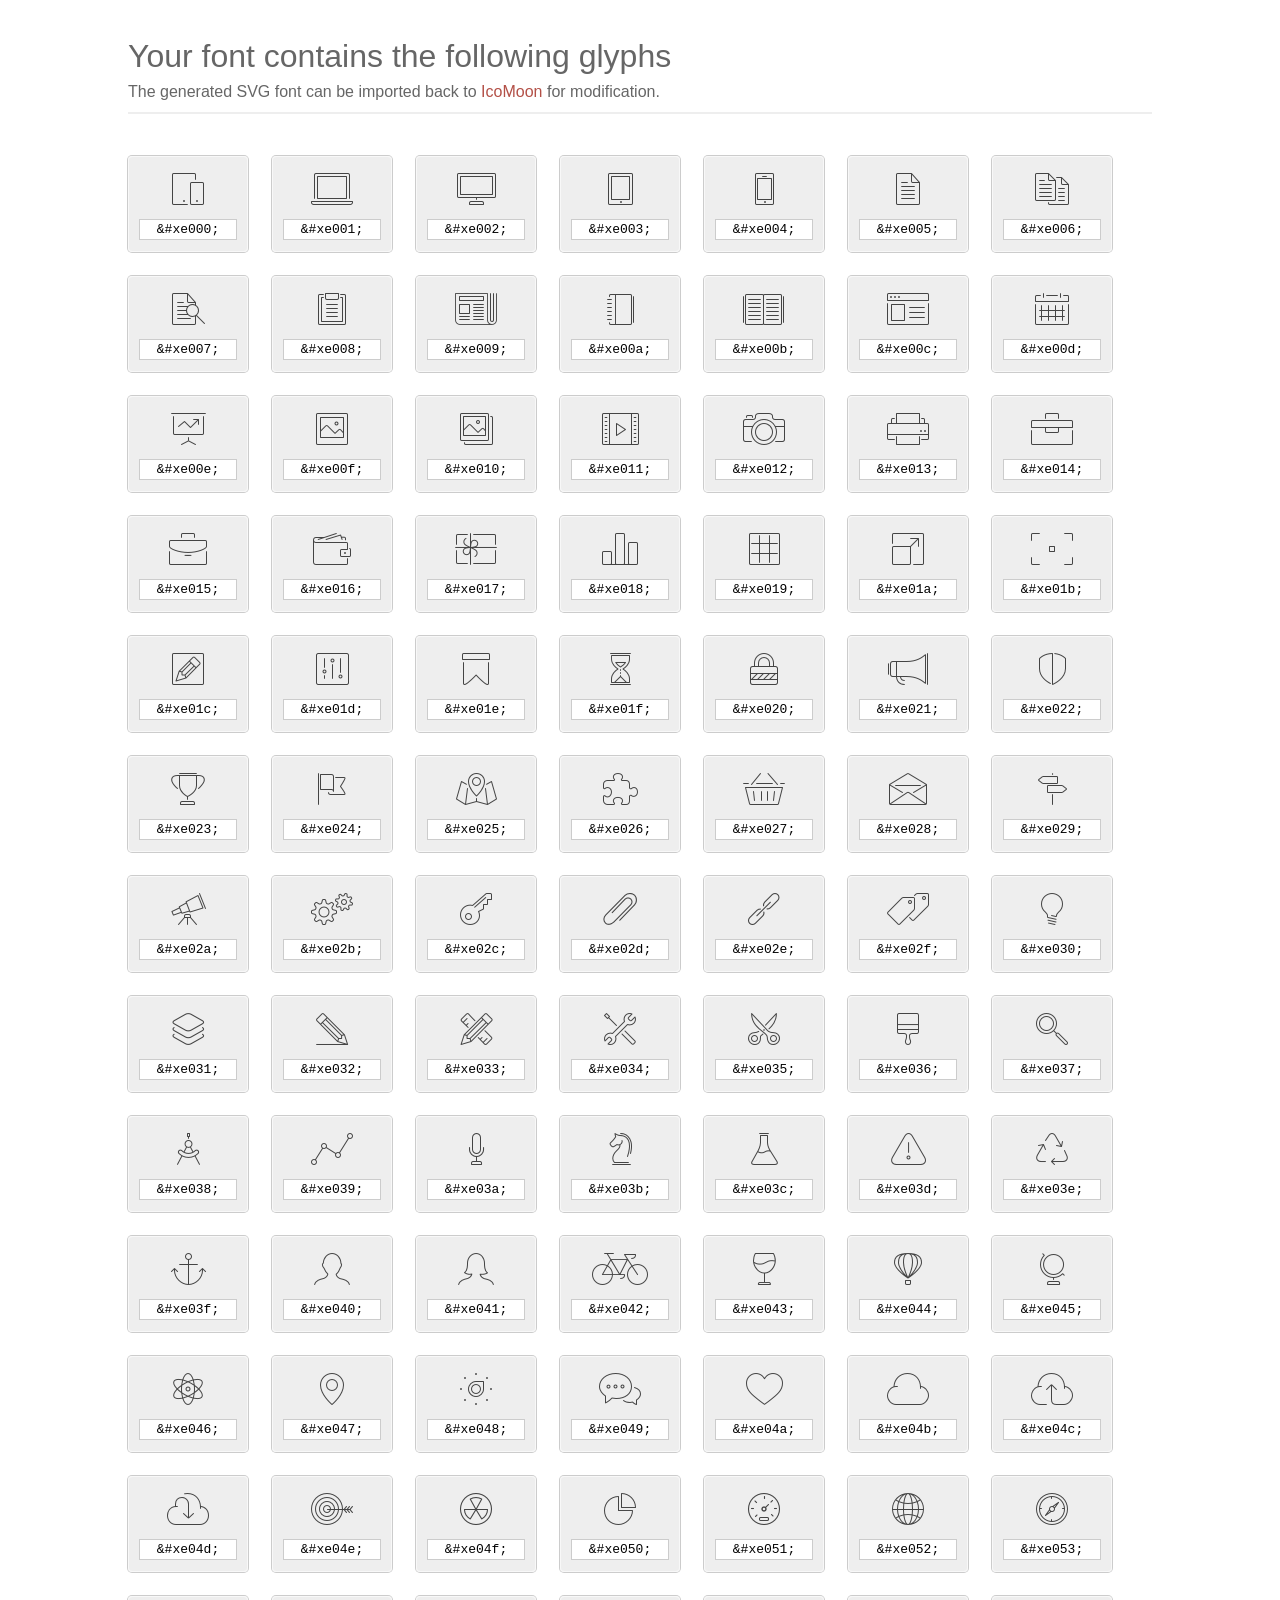
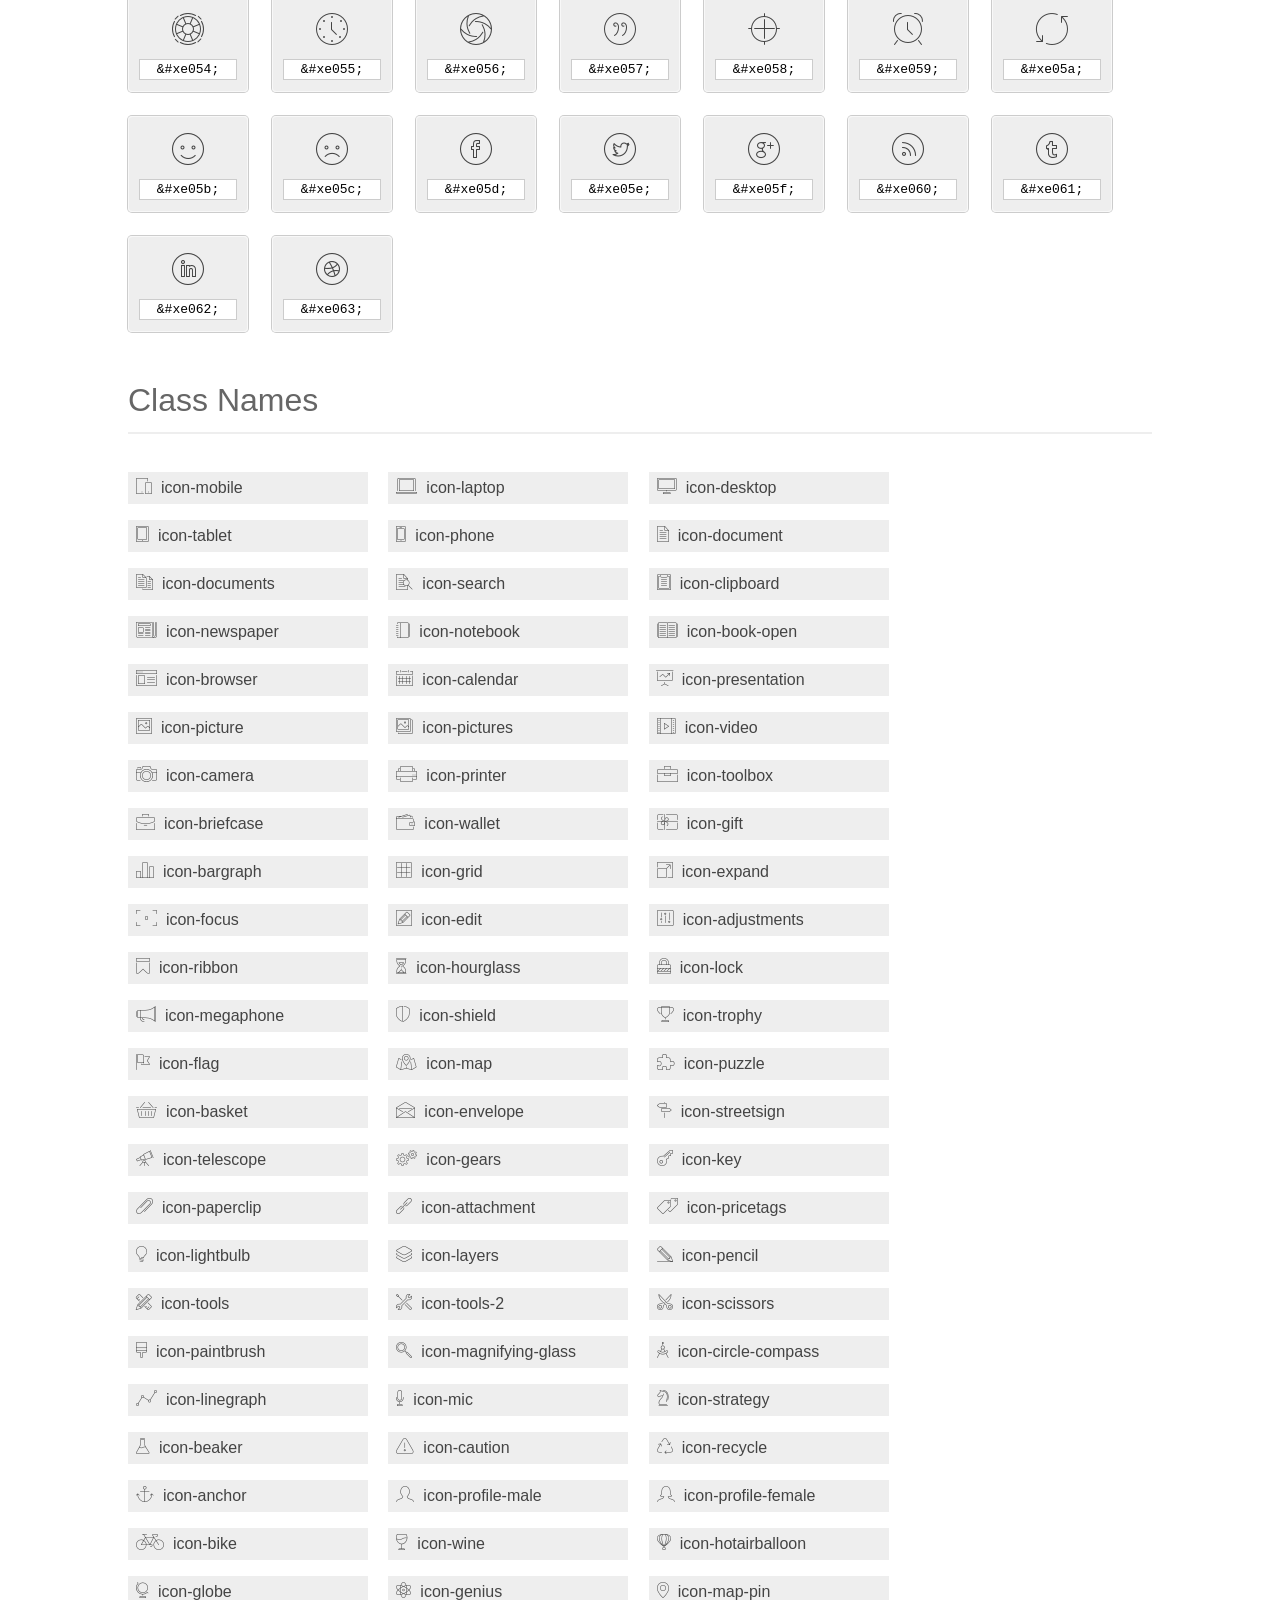
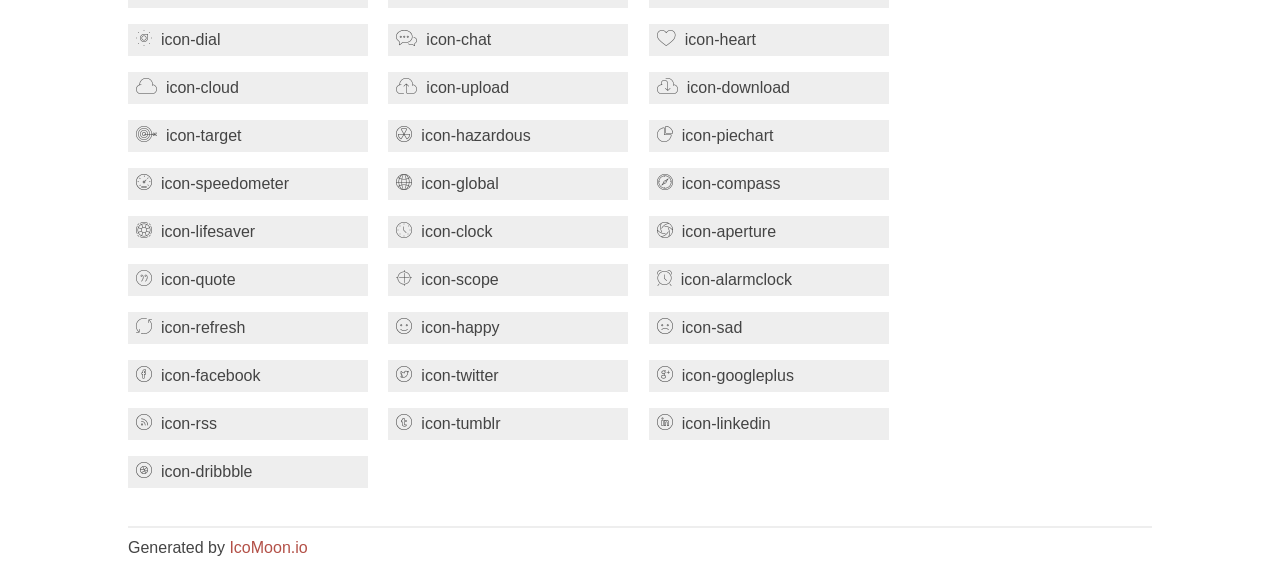
<file: base-app/src/app/modules/home/landing-page-files/fonts/et-line-font/index.html>
<!doctype html>
<html>
<head>
<title>Your Font/Glyphs</title>
<link rel="stylesheet" href="style.css" />
<!--[if lte IE 7]><script src="lte-ie7.js"></script><![endif]-->
<style>
	section, header, footer {display: block;}
	body {
		font-family: sans-serif;
		color: #444;
		line-height: 1.5;
		font-size: 1em;
	}
	* {
		-moz-box-sizing: border-box;
		-webkit-box-sizing: border-box;
		box-sizing: border-box;
		margin: 0;
		padding: 0;
	}
	.glyph {
		font-size: 16px;
		float: left;
		text-align: center;
		background: #eee;
		padding: .75em;
		margin: .75em 1.5em .75em 0;
		width: 7.5em;
		border-radius: .25em;
		box-shadow: inset 0 0 0 1px #f8f8f8, 0 0 0 1px #CCC;
	}
	.glyph input {
		font-family: consolas, monospace;
		font-size: 13px;
		width: 100%;
		text-align: center;
		border: 0;
		box-shadow: 0 0 0 1px #ccc;
		padding: .125em;
	}
	.w-main {
		width: 80%;
	}
	.centered {
		margin-left: auto;
		margin-right: auto;
	}
	.fs1 {
		font-size: 2em;
	}
	header {
		margin: 2em 0;
		padding-bottom: .5em;
		color: #666;
		box-shadow: 0 2px #eee;
	}
	header h1 {
		font-size: 2em;
		font-weight: normal;
	}
	.clearfix:before, .clearfix:after { content: ""; display: table; }
	.clearfix:after, .clear { clear: both; }
	footer {
		margin-top: 2em;
		padding: .5em 0;
		box-shadow: 0 -2px #eee;
	}
	a, a:visited {
		color: #B35047;
		text-decoration: none;
	}
	a:hover, a:focus {color: #000;}
	.box1 {
		font-size: 16px;
		display: inline-block;
		width: 15em;
		padding: .25em .5em;
		background: #eee;
		margin: .5em 1em .5em 0;
	}
</style>
</head>
<body>
	<div class="w-main centered">
	<section class="mtm clearfix" id="glyphs">
	<header>
		<h1>Your font contains the following glyphs</h1>
		<p>The generated SVG font can be imported back to <a href="http://icomoon.io/app">IcoMoon</a> for modification.</p>
	</header>
	<div class="glyph">
		<div class="fs1" aria-hidden="true" data-icon="&#xe000;"></div>
		<input type="text" readonly="readonly" value="&amp;#xe000;" />
	</div>
	<div class="glyph">
		<div class="fs1" aria-hidden="true" data-icon="&#xe001;"></div>
		<input type="text" readonly="readonly" value="&amp;#xe001;" />
	</div>
	<div class="glyph">
		<div class="fs1" aria-hidden="true" data-icon="&#xe002;"></div>
		<input type="text" readonly="readonly" value="&amp;#xe002;" />
	</div>
	<div class="glyph">
		<div class="fs1" aria-hidden="true" data-icon="&#xe003;"></div>
		<input type="text" readonly="readonly" value="&amp;#xe003;" />
	</div>
	<div class="glyph">
		<div class="fs1" aria-hidden="true" data-icon="&#xe004;"></div>
		<input type="text" readonly="readonly" value="&amp;#xe004;" />
	</div>
	<div class="glyph">
		<div class="fs1" aria-hidden="true" data-icon="&#xe005;"></div>
		<input type="text" readonly="readonly" value="&amp;#xe005;" />
	</div>
	<div class="glyph">
		<div class="fs1" aria-hidden="true" data-icon="&#xe006;"></div>
		<input type="text" readonly="readonly" value="&amp;#xe006;" />
	</div>
	<div class="glyph">
		<div class="fs1" aria-hidden="true" data-icon="&#xe007;"></div>
		<input type="text" readonly="readonly" value="&amp;#xe007;" />
	</div>
	<div class="glyph">
		<div class="fs1" aria-hidden="true" data-icon="&#xe008;"></div>
		<input type="text" readonly="readonly" value="&amp;#xe008;" />
	</div>
	<div class="glyph">
		<div class="fs1" aria-hidden="true" data-icon="&#xe009;"></div>
		<input type="text" readonly="readonly" value="&amp;#xe009;" />
	</div>
	<div class="glyph">
		<div class="fs1" aria-hidden="true" data-icon="&#xe00a;"></div>
		<input type="text" readonly="readonly" value="&amp;#xe00a;" />
	</div>
	<div class="glyph">
		<div class="fs1" aria-hidden="true" data-icon="&#xe00b;"></div>
		<input type="text" readonly="readonly" value="&amp;#xe00b;" />
	</div>
	<div class="glyph">
		<div class="fs1" aria-hidden="true" data-icon="&#xe00c;"></div>
		<input type="text" readonly="readonly" value="&amp;#xe00c;" />
	</div>
	<div class="glyph">
		<div class="fs1" aria-hidden="true" data-icon="&#xe00d;"></div>
		<input type="text" readonly="readonly" value="&amp;#xe00d;" />
	</div>
	<div class="glyph">
		<div class="fs1" aria-hidden="true" data-icon="&#xe00e;"></div>
		<input type="text" readonly="readonly" value="&amp;#xe00e;" />
	</div>
	<div class="glyph">
		<div class="fs1" aria-hidden="true" data-icon="&#xe00f;"></div>
		<input type="text" readonly="readonly" value="&amp;#xe00f;" />
	</div>
	<div class="glyph">
		<div class="fs1" aria-hidden="true" data-icon="&#xe010;"></div>
		<input type="text" readonly="readonly" value="&amp;#xe010;" />
	</div>
	<div class="glyph">
		<div class="fs1" aria-hidden="true" data-icon="&#xe011;"></div>
		<input type="text" readonly="readonly" value="&amp;#xe011;" />
	</div>
	<div class="glyph">
		<div class="fs1" aria-hidden="true" data-icon="&#xe012;"></div>
		<input type="text" readonly="readonly" value="&amp;#xe012;" />
	</div>
	<div class="glyph">
		<div class="fs1" aria-hidden="true" data-icon="&#xe013;"></div>
		<input type="text" readonly="readonly" value="&amp;#xe013;" />
	</div>
	<div class="glyph">
		<div class="fs1" aria-hidden="true" data-icon="&#xe014;"></div>
		<input type="text" readonly="readonly" value="&amp;#xe014;" />
	</div>
	<div class="glyph">
		<div class="fs1" aria-hidden="true" data-icon="&#xe015;"></div>
		<input type="text" readonly="readonly" value="&amp;#xe015;" />
	</div>
	<div class="glyph">
		<div class="fs1" aria-hidden="true" data-icon="&#xe016;"></div>
		<input type="text" readonly="readonly" value="&amp;#xe016;" />
	</div>
	<div class="glyph">
		<div class="fs1" aria-hidden="true" data-icon="&#xe017;"></div>
		<input type="text" readonly="readonly" value="&amp;#xe017;" />
	</div>
	<div class="glyph">
		<div class="fs1" aria-hidden="true" data-icon="&#xe018;"></div>
		<input type="text" readonly="readonly" value="&amp;#xe018;" />
	</div>
	<div class="glyph">
		<div class="fs1" aria-hidden="true" data-icon="&#xe019;"></div>
		<input type="text" readonly="readonly" value="&amp;#xe019;" />
	</div>
	<div class="glyph">
		<div class="fs1" aria-hidden="true" data-icon="&#xe01a;"></div>
		<input type="text" readonly="readonly" value="&amp;#xe01a;" />
	</div>
	<div class="glyph">
		<div class="fs1" aria-hidden="true" data-icon="&#xe01b;"></div>
		<input type="text" readonly="readonly" value="&amp;#xe01b;" />
	</div>
	<div class="glyph">
		<div class="fs1" aria-hidden="true" data-icon="&#xe01c;"></div>
		<input type="text" readonly="readonly" value="&amp;#xe01c;" />
	</div>
	<div class="glyph">
		<div class="fs1" aria-hidden="true" data-icon="&#xe01d;"></div>
		<input type="text" readonly="readonly" value="&amp;#xe01d;" />
	</div>
	<div class="glyph">
		<div class="fs1" aria-hidden="true" data-icon="&#xe01e;"></div>
		<input type="text" readonly="readonly" value="&amp;#xe01e;" />
	</div>
	<div class="glyph">
		<div class="fs1" aria-hidden="true" data-icon="&#xe01f;"></div>
		<input type="text" readonly="readonly" value="&amp;#xe01f;" />
	</div>
	<div class="glyph">
		<div class="fs1" aria-hidden="true" data-icon="&#xe020;"></div>
		<input type="text" readonly="readonly" value="&amp;#xe020;" />
	</div>
	<div class="glyph">
		<div class="fs1" aria-hidden="true" data-icon="&#xe021;"></div>
		<input type="text" readonly="readonly" value="&amp;#xe021;" />
	</div>
	<div class="glyph">
		<div class="fs1" aria-hidden="true" data-icon="&#xe022;"></div>
		<input type="text" readonly="readonly" value="&amp;#xe022;" />
	</div>
	<div class="glyph">
		<div class="fs1" aria-hidden="true" data-icon="&#xe023;"></div>
		<input type="text" readonly="readonly" value="&amp;#xe023;" />
	</div>
	<div class="glyph">
		<div class="fs1" aria-hidden="true" data-icon="&#xe024;"></div>
		<input type="text" readonly="readonly" value="&amp;#xe024;" />
	</div>
	<div class="glyph">
		<div class="fs1" aria-hidden="true" data-icon="&#xe025;"></div>
		<input type="text" readonly="readonly" value="&amp;#xe025;" />
	</div>
	<div class="glyph">
		<div class="fs1" aria-hidden="true" data-icon="&#xe026;"></div>
		<input type="text" readonly="readonly" value="&amp;#xe026;" />
	</div>
	<div class="glyph">
		<div class="fs1" aria-hidden="true" data-icon="&#xe027;"></div>
		<input type="text" readonly="readonly" value="&amp;#xe027;" />
	</div>
	<div class="glyph">
		<div class="fs1" aria-hidden="true" data-icon="&#xe028;"></div>
		<input type="text" readonly="readonly" value="&amp;#xe028;" />
	</div>
	<div class="glyph">
		<div class="fs1" aria-hidden="true" data-icon="&#xe029;"></div>
		<input type="text" readonly="readonly" value="&amp;#xe029;" />
	</div>
	<div class="glyph">
		<div class="fs1" aria-hidden="true" data-icon="&#xe02a;"></div>
		<input type="text" readonly="readonly" value="&amp;#xe02a;" />
	</div>
	<div class="glyph">
		<div class="fs1" aria-hidden="true" data-icon="&#xe02b;"></div>
		<input type="text" readonly="readonly" value="&amp;#xe02b;" />
	</div>
	<div class="glyph">
		<div class="fs1" aria-hidden="true" data-icon="&#xe02c;"></div>
		<input type="text" readonly="readonly" value="&amp;#xe02c;" />
	</div>
	<div class="glyph">
		<div class="fs1" aria-hidden="true" data-icon="&#xe02d;"></div>
		<input type="text" readonly="readonly" value="&amp;#xe02d;" />
	</div>
	<div class="glyph">
		<div class="fs1" aria-hidden="true" data-icon="&#xe02e;"></div>
		<input type="text" readonly="readonly" value="&amp;#xe02e;" />
	</div>
	<div class="glyph">
		<div class="fs1" aria-hidden="true" data-icon="&#xe02f;"></div>
		<input type="text" readonly="readonly" value="&amp;#xe02f;" />
	</div>
	<div class="glyph">
		<div class="fs1" aria-hidden="true" data-icon="&#xe030;"></div>
		<input type="text" readonly="readonly" value="&amp;#xe030;" />
	</div>
	<div class="glyph">
		<div class="fs1" aria-hidden="true" data-icon="&#xe031;"></div>
		<input type="text" readonly="readonly" value="&amp;#xe031;" />
	</div>
	<div class="glyph">
		<div class="fs1" aria-hidden="true" data-icon="&#xe032;"></div>
		<input type="text" readonly="readonly" value="&amp;#xe032;" />
	</div>
	<div class="glyph">
		<div class="fs1" aria-hidden="true" data-icon="&#xe033;"></div>
		<input type="text" readonly="readonly" value="&amp;#xe033;" />
	</div>
	<div class="glyph">
		<div class="fs1" aria-hidden="true" data-icon="&#xe034;"></div>
		<input type="text" readonly="readonly" value="&amp;#xe034;" />
	</div>
	<div class="glyph">
		<div class="fs1" aria-hidden="true" data-icon="&#xe035;"></div>
		<input type="text" readonly="readonly" value="&amp;#xe035;" />
	</div>
	<div class="glyph">
		<div class="fs1" aria-hidden="true" data-icon="&#xe036;"></div>
		<input type="text" readonly="readonly" value="&amp;#xe036;" />
	</div>
	<div class="glyph">
		<div class="fs1" aria-hidden="true" data-icon="&#xe037;"></div>
		<input type="text" readonly="readonly" value="&amp;#xe037;" />
	</div>
	<div class="glyph">
		<div class="fs1" aria-hidden="true" data-icon="&#xe038;"></div>
		<input type="text" readonly="readonly" value="&amp;#xe038;" />
	</div>
	<div class="glyph">
		<div class="fs1" aria-hidden="true" data-icon="&#xe039;"></div>
		<input type="text" readonly="readonly" value="&amp;#xe039;" />
	</div>
	<div class="glyph">
		<div class="fs1" aria-hidden="true" data-icon="&#xe03a;"></div>
		<input type="text" readonly="readonly" value="&amp;#xe03a;" />
	</div>
	<div class="glyph">
		<div class="fs1" aria-hidden="true" data-icon="&#xe03b;"></div>
		<input type="text" readonly="readonly" value="&amp;#xe03b;" />
	</div>
	<div class="glyph">
		<div class="fs1" aria-hidden="true" data-icon="&#xe03c;"></div>
		<input type="text" readonly="readonly" value="&amp;#xe03c;" />
	</div>
	<div class="glyph">
		<div class="fs1" aria-hidden="true" data-icon="&#xe03d;"></div>
		<input type="text" readonly="readonly" value="&amp;#xe03d;" />
	</div>
	<div class="glyph">
		<div class="fs1" aria-hidden="true" data-icon="&#xe03e;"></div>
		<input type="text" readonly="readonly" value="&amp;#xe03e;" />
	</div>
	<div class="glyph">
		<div class="fs1" aria-hidden="true" data-icon="&#xe03f;"></div>
		<input type="text" readonly="readonly" value="&amp;#xe03f;" />
	</div>
	<div class="glyph">
		<div class="fs1" aria-hidden="true" data-icon="&#xe040;"></div>
		<input type="text" readonly="readonly" value="&amp;#xe040;" />
	</div>
	<div class="glyph">
		<div class="fs1" aria-hidden="true" data-icon="&#xe041;"></div>
		<input type="text" readonly="readonly" value="&amp;#xe041;" />
	</div>
	<div class="glyph">
		<div class="fs1" aria-hidden="true" data-icon="&#xe042;"></div>
		<input type="text" readonly="readonly" value="&amp;#xe042;" />
	</div>
	<div class="glyph">
		<div class="fs1" aria-hidden="true" data-icon="&#xe043;"></div>
		<input type="text" readonly="readonly" value="&amp;#xe043;" />
	</div>
	<div class="glyph">
		<div class="fs1" aria-hidden="true" data-icon="&#xe044;"></div>
		<input type="text" readonly="readonly" value="&amp;#xe044;" />
	</div>
	<div class="glyph">
		<div class="fs1" aria-hidden="true" data-icon="&#xe045;"></div>
		<input type="text" readonly="readonly" value="&amp;#xe045;" />
	</div>
	<div class="glyph">
		<div class="fs1" aria-hidden="true" data-icon="&#xe046;"></div>
		<input type="text" readonly="readonly" value="&amp;#xe046;" />
	</div>
	<div class="glyph">
		<div class="fs1" aria-hidden="true" data-icon="&#xe047;"></div>
		<input type="text" readonly="readonly" value="&amp;#xe047;" />
	</div>
	<div class="glyph">
		<div class="fs1" aria-hidden="true" data-icon="&#xe048;"></div>
		<input type="text" readonly="readonly" value="&amp;#xe048;" />
	</div>
	<div class="glyph">
		<div class="fs1" aria-hidden="true" data-icon="&#xe049;"></div>
		<input type="text" readonly="readonly" value="&amp;#xe049;" />
	</div>
	<div class="glyph">
		<div class="fs1" aria-hidden="true" data-icon="&#xe04a;"></div>
		<input type="text" readonly="readonly" value="&amp;#xe04a;" />
	</div>
	<div class="glyph">
		<div class="fs1" aria-hidden="true" data-icon="&#xe04b;"></div>
		<input type="text" readonly="readonly" value="&amp;#xe04b;" />
	</div>
	<div class="glyph">
		<div class="fs1" aria-hidden="true" data-icon="&#xe04c;"></div>
		<input type="text" readonly="readonly" value="&amp;#xe04c;" />
	</div>
	<div class="glyph">
		<div class="fs1" aria-hidden="true" data-icon="&#xe04d;"></div>
		<input type="text" readonly="readonly" value="&amp;#xe04d;" />
	</div>
	<div class="glyph">
		<div class="fs1" aria-hidden="true" data-icon="&#xe04e;"></div>
		<input type="text" readonly="readonly" value="&amp;#xe04e;" />
	</div>
	<div class="glyph">
		<div class="fs1" aria-hidden="true" data-icon="&#xe04f;"></div>
		<input type="text" readonly="readonly" value="&amp;#xe04f;" />
	</div>
	<div class="glyph">
		<div class="fs1" aria-hidden="true" data-icon="&#xe050;"></div>
		<input type="text" readonly="readonly" value="&amp;#xe050;" />
	</div>
	<div class="glyph">
		<div class="fs1" aria-hidden="true" data-icon="&#xe051;"></div>
		<input type="text" readonly="readonly" value="&amp;#xe051;" />
	</div>
	<div class="glyph">
		<div class="fs1" aria-hidden="true" data-icon="&#xe052;"></div>
		<input type="text" readonly="readonly" value="&amp;#xe052;" />
	</div>
	<div class="glyph">
		<div class="fs1" aria-hidden="true" data-icon="&#xe053;"></div>
		<input type="text" readonly="readonly" value="&amp;#xe053;" />
	</div>
	<div class="glyph">
		<div class="fs1" aria-hidden="true" data-icon="&#xe054;"></div>
		<input type="text" readonly="readonly" value="&amp;#xe054;" />
	</div>
	<div class="glyph">
		<div class="fs1" aria-hidden="true" data-icon="&#xe055;"></div>
		<input type="text" readonly="readonly" value="&amp;#xe055;" />
	</div>
	<div class="glyph">
		<div class="fs1" aria-hidden="true" data-icon="&#xe056;"></div>
		<input type="text" readonly="readonly" value="&amp;#xe056;" />
	</div>
	<div class="glyph">
		<div class="fs1" aria-hidden="true" data-icon="&#xe057;"></div>
		<input type="text" readonly="readonly" value="&amp;#xe057;" />
	</div>
	<div class="glyph">
		<div class="fs1" aria-hidden="true" data-icon="&#xe058;"></div>
		<input type="text" readonly="readonly" value="&amp;#xe058;" />
	</div>
	<div class="glyph">
		<div class="fs1" aria-hidden="true" data-icon="&#xe059;"></div>
		<input type="text" readonly="readonly" value="&amp;#xe059;" />
	</div>
	<div class="glyph">
		<div class="fs1" aria-hidden="true" data-icon="&#xe05a;"></div>
		<input type="text" readonly="readonly" value="&amp;#xe05a;" />
	</div>
	<div class="glyph">
		<div class="fs1" aria-hidden="true" data-icon="&#xe05b;"></div>
		<input type="text" readonly="readonly" value="&amp;#xe05b;" />
	</div>
	<div class="glyph">
		<div class="fs1" aria-hidden="true" data-icon="&#xe05c;"></div>
		<input type="text" readonly="readonly" value="&amp;#xe05c;" />
	</div>
	<div class="glyph">
		<div class="fs1" aria-hidden="true" data-icon="&#xe05d;"></div>
		<input type="text" readonly="readonly" value="&amp;#xe05d;" />
	</div>
	<div class="glyph">
		<div class="fs1" aria-hidden="true" data-icon="&#xe05e;"></div>
		<input type="text" readonly="readonly" value="&amp;#xe05e;" />
	</div>
	<div class="glyph">
		<div class="fs1" aria-hidden="true" data-icon="&#xe05f;"></div>
		<input type="text" readonly="readonly" value="&amp;#xe05f;" />
	</div>
	<div class="glyph">
		<div class="fs1" aria-hidden="true" data-icon="&#xe060;"></div>
		<input type="text" readonly="readonly" value="&amp;#xe060;" />
	</div>
	<div class="glyph">
		<div class="fs1" aria-hidden="true" data-icon="&#xe061;"></div>
		<input type="text" readonly="readonly" value="&amp;#xe061;" />
	</div>
	<div class="glyph">
		<div class="fs1" aria-hidden="true" data-icon="&#xe062;"></div>
		<input type="text" readonly="readonly" value="&amp;#xe062;" />
	</div>
	<div class="glyph">
		<div class="fs1" aria-hidden="true" data-icon="&#xe063;"></div>
		<input type="text" readonly="readonly" value="&amp;#xe063;" />
	</div>
	</section>
	<div class="clear"></div>
	<section class="mtm clearfix" id="glyphs">
	<header>
		<h1>Class Names</h1>
	</header>
	<span class="box1">
		<span aria-hidden="true" class="icon-mobile"></span>
		&nbsp;icon-mobile
	</span>
	<span class="box1">
		<span aria-hidden="true" class="icon-laptop"></span>
		&nbsp;icon-laptop
	</span>
	<span class="box1">
		<span aria-hidden="true" class="icon-desktop"></span>
		&nbsp;icon-desktop
	</span>
	<span class="box1">
		<span aria-hidden="true" class="icon-tablet"></span>
		&nbsp;icon-tablet
	</span>
	<span class="box1">
		<span aria-hidden="true" class="icon-phone"></span>
		&nbsp;icon-phone
	</span>
	<span class="box1">
		<span aria-hidden="true" class="icon-document"></span>
		&nbsp;icon-document
	</span>
	<span class="box1">
		<span aria-hidden="true" class="icon-documents"></span>
		&nbsp;icon-documents
	</span>
	<span class="box1">
		<span aria-hidden="true" class="icon-search"></span>
		&nbsp;icon-search
	</span>
	<span class="box1">
		<span aria-hidden="true" class="icon-clipboard"></span>
		&nbsp;icon-clipboard
	</span>
	<span class="box1">
		<span aria-hidden="true" class="icon-newspaper"></span>
		&nbsp;icon-newspaper
	</span>
	<span class="box1">
		<span aria-hidden="true" class="icon-notebook"></span>
		&nbsp;icon-notebook
	</span>
	<span class="box1">
		<span aria-hidden="true" class="icon-book-open"></span>
		&nbsp;icon-book-open
	</span>
	<span class="box1">
		<span aria-hidden="true" class="icon-browser"></span>
		&nbsp;icon-browser
	</span>
	<span class="box1">
		<span aria-hidden="true" class="icon-calendar"></span>
		&nbsp;icon-calendar
	</span>
	<span class="box1">
		<span aria-hidden="true" class="icon-presentation"></span>
		&nbsp;icon-presentation
	</span>
	<span class="box1">
		<span aria-hidden="true" class="icon-picture"></span>
		&nbsp;icon-picture
	</span>
	<span class="box1">
		<span aria-hidden="true" class="icon-pictures"></span>
		&nbsp;icon-pictures
	</span>
	<span class="box1">
		<span aria-hidden="true" class="icon-video"></span>
		&nbsp;icon-video
	</span>
	<span class="box1">
		<span aria-hidden="true" class="icon-camera"></span>
		&nbsp;icon-camera
	</span>
	<span class="box1">
		<span aria-hidden="true" class="icon-printer"></span>
		&nbsp;icon-printer
	</span>
	<span class="box1">
		<span aria-hidden="true" class="icon-toolbox"></span>
		&nbsp;icon-toolbox
	</span>
	<span class="box1">
		<span aria-hidden="true" class="icon-briefcase"></span>
		&nbsp;icon-briefcase
	</span>
	<span class="box1">
		<span aria-hidden="true" class="icon-wallet"></span>
		&nbsp;icon-wallet
	</span>
	<span class="box1">
		<span aria-hidden="true" class="icon-gift"></span>
		&nbsp;icon-gift
	</span>
	<span class="box1">
		<span aria-hidden="true" class="icon-bargraph"></span>
		&nbsp;icon-bargraph
	</span>
	<span class="box1">
		<span aria-hidden="true" class="icon-grid"></span>
		&nbsp;icon-grid
	</span>
	<span class="box1">
		<span aria-hidden="true" class="icon-expand"></span>
		&nbsp;icon-expand
	</span>
	<span class="box1">
		<span aria-hidden="true" class="icon-focus"></span>
		&nbsp;icon-focus
	</span>
	<span class="box1">
		<span aria-hidden="true" class="icon-edit"></span>
		&nbsp;icon-edit
	</span>
	<span class="box1">
		<span aria-hidden="true" class="icon-adjustments"></span>
		&nbsp;icon-adjustments
	</span>
	<span class="box1">
		<span aria-hidden="true" class="icon-ribbon"></span>
		&nbsp;icon-ribbon
	</span>
	<span class="box1">
		<span aria-hidden="true" class="icon-hourglass"></span>
		&nbsp;icon-hourglass
	</span>
	<span class="box1">
		<span aria-hidden="true" class="icon-lock"></span>
		&nbsp;icon-lock
	</span>
	<span class="box1">
		<span aria-hidden="true" class="icon-megaphone"></span>
		&nbsp;icon-megaphone
	</span>
	<span class="box1">
		<span aria-hidden="true" class="icon-shield"></span>
		&nbsp;icon-shield
	</span>
	<span class="box1">
		<span aria-hidden="true" class="icon-trophy"></span>
		&nbsp;icon-trophy
	</span>
	<span class="box1">
		<span aria-hidden="true" class="icon-flag"></span>
		&nbsp;icon-flag
	</span>
	<span class="box1">
		<span aria-hidden="true" class="icon-map"></span>
		&nbsp;icon-map
	</span>
	<span class="box1">
		<span aria-hidden="true" class="icon-puzzle"></span>
		&nbsp;icon-puzzle
	</span>
	<span class="box1">
		<span aria-hidden="true" class="icon-basket"></span>
		&nbsp;icon-basket
	</span>
	<span class="box1">
		<span aria-hidden="true" class="icon-envelope"></span>
		&nbsp;icon-envelope
	</span>
	<span class="box1">
		<span aria-hidden="true" class="icon-streetsign"></span>
		&nbsp;icon-streetsign
	</span>
	<span class="box1">
		<span aria-hidden="true" class="icon-telescope"></span>
		&nbsp;icon-telescope
	</span>
	<span class="box1">
		<span aria-hidden="true" class="icon-gears"></span>
		&nbsp;icon-gears
	</span>
	<span class="box1">
		<span aria-hidden="true" class="icon-key"></span>
		&nbsp;icon-key
	</span>
	<span class="box1">
		<span aria-hidden="true" class="icon-paperclip"></span>
		&nbsp;icon-paperclip
	</span>
	<span class="box1">
		<span aria-hidden="true" class="icon-attachment"></span>
		&nbsp;icon-attachment
	</span>
	<span class="box1">
		<span aria-hidden="true" class="icon-pricetags"></span>
		&nbsp;icon-pricetags
	</span>
	<span class="box1">
		<span aria-hidden="true" class="icon-lightbulb"></span>
		&nbsp;icon-lightbulb
	</span>
	<span class="box1">
		<span aria-hidden="true" class="icon-layers"></span>
		&nbsp;icon-layers
	</span>
	<span class="box1">
		<span aria-hidden="true" class="icon-pencil"></span>
		&nbsp;icon-pencil
	</span>
	<span class="box1">
		<span aria-hidden="true" class="icon-tools"></span>
		&nbsp;icon-tools
	</span>
	<span class="box1">
		<span aria-hidden="true" class="icon-tools-2"></span>
		&nbsp;icon-tools-2
	</span>
	<span class="box1">
		<span aria-hidden="true" class="icon-scissors"></span>
		&nbsp;icon-scissors
	</span>
	<span class="box1">
		<span aria-hidden="true" class="icon-paintbrush"></span>
		&nbsp;icon-paintbrush
	</span>
	<span class="box1">
		<span aria-hidden="true" class="icon-magnifying-glass"></span>
		&nbsp;icon-magnifying-glass
	</span>
	<span class="box1">
		<span aria-hidden="true" class="icon-circle-compass"></span>
		&nbsp;icon-circle-compass
	</span>
	<span class="box1">
		<span aria-hidden="true" class="icon-linegraph"></span>
		&nbsp;icon-linegraph
	</span>
	<span class="box1">
		<span aria-hidden="true" class="icon-mic"></span>
		&nbsp;icon-mic
	</span>
	<span class="box1">
		<span aria-hidden="true" class="icon-strategy"></span>
		&nbsp;icon-strategy
	</span>
	<span class="box1">
		<span aria-hidden="true" class="icon-beaker"></span>
		&nbsp;icon-beaker
	</span>
	<span class="box1">
		<span aria-hidden="true" class="icon-caution"></span>
		&nbsp;icon-caution
	</span>
	<span class="box1">
		<span aria-hidden="true" class="icon-recycle"></span>
		&nbsp;icon-recycle
	</span>
	<span class="box1">
		<span aria-hidden="true" class="icon-anchor"></span>
		&nbsp;icon-anchor
	</span>
	<span class="box1">
		<span aria-hidden="true" class="icon-profile-male"></span>
		&nbsp;icon-profile-male
	</span>
	<span class="box1">
		<span aria-hidden="true" class="icon-profile-female"></span>
		&nbsp;icon-profile-female
	</span>
	<span class="box1">
		<span aria-hidden="true" class="icon-bike"></span>
		&nbsp;icon-bike
	</span>
	<span class="box1">
		<span aria-hidden="true" class="icon-wine"></span>
		&nbsp;icon-wine
	</span>
	<span class="box1">
		<span aria-hidden="true" class="icon-hotairballoon"></span>
		&nbsp;icon-hotairballoon
	</span>
	<span class="box1">
		<span aria-hidden="true" class="icon-globe"></span>
		&nbsp;icon-globe
	</span>
	<span class="box1">
		<span aria-hidden="true" class="icon-genius"></span>
		&nbsp;icon-genius
	</span>
	<span class="box1">
		<span aria-hidden="true" class="icon-map-pin"></span>
		&nbsp;icon-map-pin
	</span>
	<span class="box1">
		<span aria-hidden="true" class="icon-dial"></span>
		&nbsp;icon-dial
	</span>
	<span class="box1">
		<span aria-hidden="true" class="icon-chat"></span>
		&nbsp;icon-chat
	</span>
	<span class="box1">
		<span aria-hidden="true" class="icon-heart"></span>
		&nbsp;icon-heart
	</span>
	<span class="box1">
		<span aria-hidden="true" class="icon-cloud"></span>
		&nbsp;icon-cloud
	</span>
	<span class="box1">
		<span aria-hidden="true" class="icon-upload"></span>
		&nbsp;icon-upload
	</span>
	<span class="box1">
		<span aria-hidden="true" class="icon-download"></span>
		&nbsp;icon-download
	</span>
	<span class="box1">
		<span aria-hidden="true" class="icon-target"></span>
		&nbsp;icon-target
	</span>
	<span class="box1">
		<span aria-hidden="true" class="icon-hazardous"></span>
		&nbsp;icon-hazardous
	</span>
	<span class="box1">
		<span aria-hidden="true" class="icon-piechart"></span>
		&nbsp;icon-piechart
	</span>
	<span class="box1">
		<span aria-hidden="true" class="icon-speedometer"></span>
		&nbsp;icon-speedometer
	</span>
	<span class="box1">
		<span aria-hidden="true" class="icon-global"></span>
		&nbsp;icon-global
	</span>
	<span class="box1">
		<span aria-hidden="true" class="icon-compass"></span>
		&nbsp;icon-compass
	</span>
	<span class="box1">
		<span aria-hidden="true" class="icon-lifesaver"></span>
		&nbsp;icon-lifesaver
	</span>
	<span class="box1">
		<span aria-hidden="true" class="icon-clock"></span>
		&nbsp;icon-clock
	</span>
	<span class="box1">
		<span aria-hidden="true" class="icon-aperture"></span>
		&nbsp;icon-aperture
	</span>
	<span class="box1">
		<span aria-hidden="true" class="icon-quote"></span>
		&nbsp;icon-quote
	</span>
	<span class="box1">
		<span aria-hidden="true" class="icon-scope"></span>
		&nbsp;icon-scope
	</span>
	<span class="box1">
		<span aria-hidden="true" class="icon-alarmclock"></span>
		&nbsp;icon-alarmclock
	</span>
	<span class="box1">
		<span aria-hidden="true" class="icon-refresh"></span>
		&nbsp;icon-refresh
	</span>
	<span class="box1">
		<span aria-hidden="true" class="icon-happy"></span>
		&nbsp;icon-happy
	</span>
	<span class="box1">
		<span aria-hidden="true" class="icon-sad"></span>
		&nbsp;icon-sad
	</span>
	<span class="box1">
		<span aria-hidden="true" class="icon-facebook"></span>
		&nbsp;icon-facebook
	</span>
	<span class="box1">
		<span aria-hidden="true" class="icon-twitter"></span>
		&nbsp;icon-twitter
	</span>
	<span class="box1">
		<span aria-hidden="true" class="icon-googleplus"></span>
		&nbsp;icon-googleplus
	</span>
	<span class="box1">
		<span aria-hidden="true" class="icon-rss"></span>
		&nbsp;icon-rss
	</span>
	<span class="box1">
		<span aria-hidden="true" class="icon-tumblr"></span>
		&nbsp;icon-tumblr
	</span>
	<span class="box1">
		<span aria-hidden="true" class="icon-linkedin"></span>
		&nbsp;icon-linkedin
	</span>
	<span class="box1">
		<span aria-hidden="true" class="icon-dribbble"></span>
		&nbsp;icon-dribbble
	</span>
	</section>
	<footer>
		<p>Generated by <a href="http://icomoon.io">IcoMoon.io</a></p>
	</footer>
	</div>
	<script>
	document.getElementById("glyphs").addEventListener("click", function(e) {
		var target = e.target;
		if (target.tagName === "INPUT") {
			target.select();
		}
	});
	</script>
</body>
</html>
</file>
<file: base-app/src/app/modules/home/landing-page-files/fonts/et-line-font/style.css>
@font-face {
	font-family: 'et-line';
	src:url('fonts/et-line.eot');
	src:url('fonts/et-line.eot?#iefix') format('embedded-opentype'),
		url('fonts/et-line.woff') format('woff'),
		url('fonts/et-line.ttf') format('truetype'),
		url('fonts/et-line.svg#et-line') format('svg');
	font-weight: normal;
	font-style: normal;
}

/* Use the following CSS code if you want to use data attributes for inserting your icons */
[data-icon]:before {
	font-family: 'et-line';
	content: attr(data-icon);
	speak: none;
	font-weight: normal;
	font-variant: normal;
	text-transform: none;
	line-height: 1;
	-webkit-font-smoothing: antialiased;
	-moz-osx-font-smoothing: grayscale;
	display:inline-block;
}

/* Use the following CSS code if you want to have a class per icon */
/*
Instead of a list of all class selectors,
you can use the generic selector below, but it's slower:
[class*="icon-"] {
*/
.icon-mobile, .icon-laptop, .icon-desktop, .icon-tablet, .icon-phone, .icon-document, .icon-documents, .icon-search, .icon-clipboard, .icon-newspaper, .icon-notebook, .icon-book-open, .icon-browser, .icon-calendar, .icon-presentation, .icon-picture, .icon-pictures, .icon-video, .icon-camera, .icon-printer, .icon-toolbox, .icon-briefcase, .icon-wallet, .icon-gift, .icon-bargraph, .icon-grid, .icon-expand, .icon-focus, .icon-edit, .icon-adjustments, .icon-ribbon, .icon-hourglass, .icon-lock, .icon-megaphone, .icon-shield, .icon-trophy, .icon-flag, .icon-map, .icon-puzzle, .icon-basket, .icon-envelope, .icon-streetsign, .icon-telescope, .icon-gears, .icon-key, .icon-paperclip, .icon-attachment, .icon-pricetags, .icon-lightbulb, .icon-layers, .icon-pencil, .icon-tools, .icon-tools-2, .icon-scissors, .icon-paintbrush, .icon-magnifying-glass, .icon-circle-compass, .icon-linegraph, .icon-mic, .icon-strategy, .icon-beaker, .icon-caution, .icon-recycle, .icon-anchor, .icon-profile-male, .icon-profile-female, .icon-bike, .icon-wine, .icon-hotairballoon, .icon-globe, .icon-genius, .icon-map-pin, .icon-dial, .icon-chat, .icon-heart, .icon-cloud, .icon-upload, .icon-download, .icon-target, .icon-hazardous, .icon-piechart, .icon-speedometer, .icon-global, .icon-compass, .icon-lifesaver, .icon-clock, .icon-aperture, .icon-quote, .icon-scope, .icon-alarmclock, .icon-refresh, .icon-happy, .icon-sad, .icon-facebook, .icon-twitter, .icon-googleplus, .icon-rss, .icon-tumblr, .icon-linkedin, .icon-dribbble {
	font-family: 'et-line';
	speak: none;
	font-style: normal;
	font-weight: normal;
	font-variant: normal;
	text-transform: none;
	line-height: 1;
	-webkit-font-smoothing: antialiased;
	-moz-osx-font-smoothing: grayscale;
	display:inline-block;
}
.icon-mobile:before {
	content: "\e000";
}
.icon-laptop:before {
	content: "\e001";
}
.icon-desktop:before {
	content: "\e002";
}
.icon-tablet:before {
	content: "\e003";
}
.icon-phone:before {
	content: "\e004";
}
.icon-document:before {
	content: "\e005";
}
.icon-documents:before {
	content: "\e006";
}
.icon-search:before {
	content: "\e007";
}
.icon-clipboard:before {
	content: "\e008";
}
.icon-newspaper:before {
	content: "\e009";
}
.icon-notebook:before {
	content: "\e00a";
}
.icon-book-open:before {
	content: "\e00b";
}
.icon-browser:before {
	content: "\e00c";
}
.icon-calendar:before {
	content: "\e00d";
}
.icon-presentation:before {
	content: "\e00e";
}
.icon-picture:before {
	content: "\e00f";
}
.icon-pictures:before {
	content: "\e010";
}
.icon-video:before {
	content: "\e011";
}
.icon-camera:before {
	content: "\e012";
}
.icon-printer:before {
	content: "\e013";
}
.icon-toolbox:before {
	content: "\e014";
}
.icon-briefcase:before {
	content: "\e015";
}
.icon-wallet:before {
	content: "\e016";
}
.icon-gift:before {
	content: "\e017";
}
.icon-bargraph:before {
	content: "\e018";
}
.icon-grid:before {
	content: "\e019";
}
.icon-expand:before {
	content: "\e01a";
}
.icon-focus:before {
	content: "\e01b";
}
.icon-edit:before {
	content: "\e01c";
}
.icon-adjustments:before {
	content: "\e01d";
}
.icon-ribbon:before {
	content: "\e01e";
}
.icon-hourglass:before {
	content: "\e01f";
}
.icon-lock:before {
	content: "\e020";
}
.icon-megaphone:before {
	content: "\e021";
}
.icon-shield:before {
	content: "\e022";
}
.icon-trophy:before {
	content: "\e023";
}
.icon-flag:before {
	content: "\e024";
}
.icon-map:before {
	content: "\e025";
}
.icon-puzzle:before {
	content: "\e026";
}
.icon-basket:before {
	content: "\e027";
}
.icon-envelope:before {
	content: "\e028";
}
.icon-streetsign:before {
	content: "\e029";
}
.icon-telescope:before {
	content: "\e02a";
}
.icon-gears:before {
	content: "\e02b";
}
.icon-key:before {
	content: "\e02c";
}
.icon-paperclip:before {
	content: "\e02d";
}
.icon-attachment:before {
	content: "\e02e";
}
.icon-pricetags:before {
	content: "\e02f";
}
.icon-lightbulb:before {
	content: "\e030";
}
.icon-layers:before {
	content: "\e031";
}
.icon-pencil:before {
	content: "\e032";
}
.icon-tools:before {
	content: "\e033";
}
.icon-tools-2:before {
	content: "\e034";
}
.icon-scissors:before {
	content: "\e035";
}
.icon-paintbrush:before {
	content: "\e036";
}
.icon-magnifying-glass:before {
	content: "\e037";
}
.icon-circle-compass:before {
	content: "\e038";
}
.icon-linegraph:before {
	content: "\e039";
}
.icon-mic:before {
	content: "\e03a";
}
.icon-strategy:before {
	content: "\e03b";
}
.icon-beaker:before {
	content: "\e03c";
}
.icon-caution:before {
	content: "\e03d";
}
.icon-recycle:before {
	content: "\e03e";
}
.icon-anchor:before {
	content: "\e03f";
}
.icon-profile-male:before {
	content: "\e040";
}
.icon-profile-female:before {
	content: "\e041";
}
.icon-bike:before {
	content: "\e042";
}
.icon-wine:before {
	content: "\e043";
}
.icon-hotairballoon:before {
	content: "\e044";
}
.icon-globe:before {
	content: "\e045";
}
.icon-genius:before {
	content: "\e046";
}
.icon-map-pin:before {
	content: "\e047";
}
.icon-dial:before {
	content: "\e048";
}
.icon-chat:before {
	content: "\e049";
}
.icon-heart:before {
	content: "\e04a";
}
.icon-cloud:before {
	content: "\e04b";
}
.icon-upload:before {
	content: "\e04c";
}
.icon-download:before {
	content: "\e04d";
}
.icon-target:before {
	content: "\e04e";
}
.icon-hazardous:before {
	content: "\e04f";
}
.icon-piechart:before {
	content: "\e050";
}
.icon-speedometer:before {
	content: "\e051";
}
.icon-global:before {
	content: "\e052";
}
.icon-compass:before {
	content: "\e053";
}
.icon-lifesaver:before {
	content: "\e054";
}
.icon-clock:before {
	content: "\e055";
}
.icon-aperture:before {
	content: "\e056";
}
.icon-quote:before {
	content: "\e057";
}
.icon-scope:before {
	content: "\e058";
}
.icon-alarmclock:before {
	content: "\e059";
}
.icon-refresh:before {
	content: "\e05a";
}
.icon-happy:before {
	content: "\e05b";
}
.icon-sad:before {
	content: "\e05c";
}
.icon-facebook:before {
	content: "\e05d";
}
.icon-twitter:before {
	content: "\e05e";
}
.icon-googleplus:before {
	content: "\e05f";
}
.icon-rss:before {
	content: "\e060";
}
.icon-tumblr:before {
	content: "\e061";
}
.icon-linkedin:before {
	content: "\e062";
}
.icon-dribbble:before {
	content: "\e063";
}
</file>
